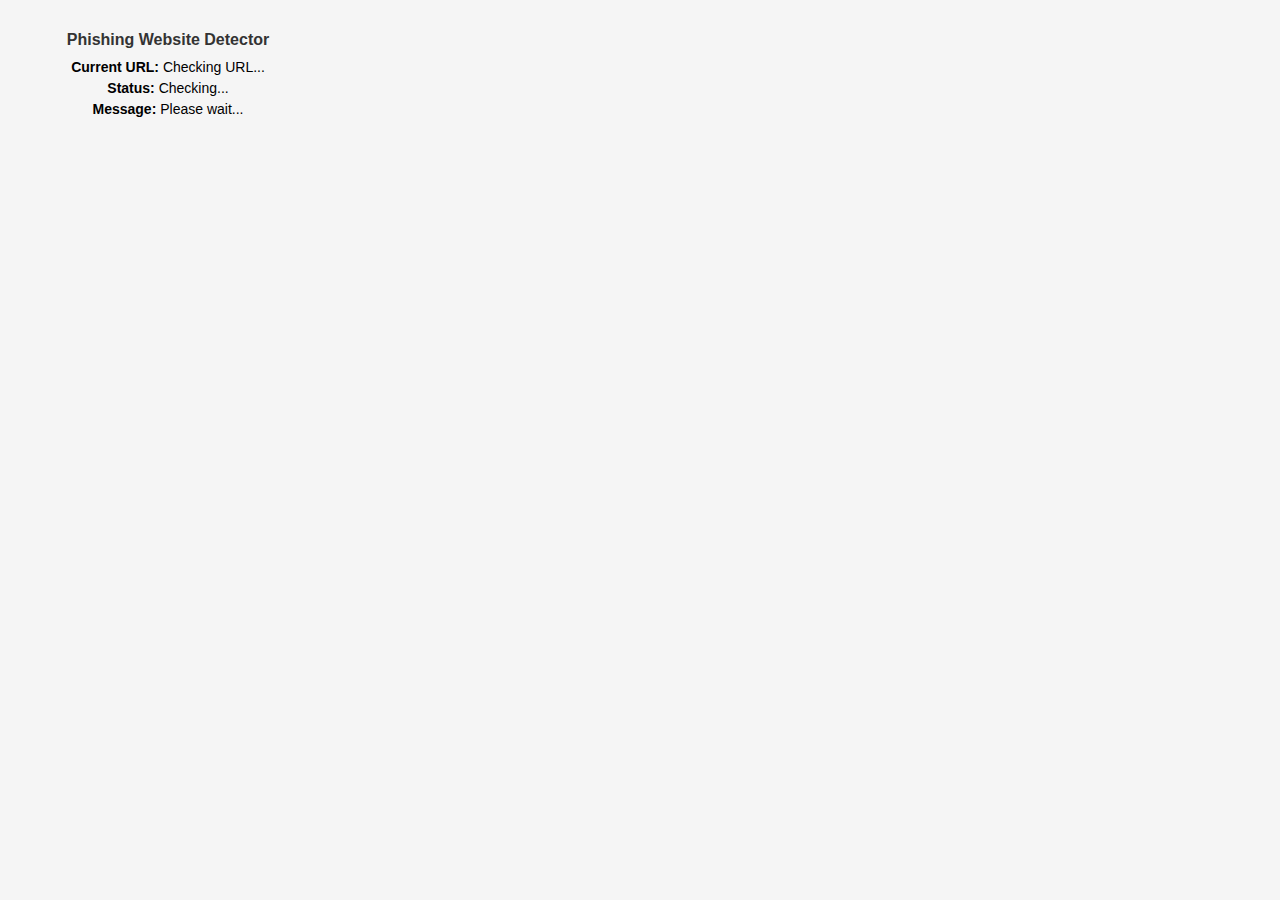
<file: extension/popup.html>
<!DOCTYPE html>
<html>

<head>
    <title>Phishing Website Detector</title>
    <link rel="stylesheet" href="style.css">
</head>

<body>
    <div class="container">
        <h2>Phishing Website Detector</h2>
        <p><strong>Current URL:</strong> <span id="url">Checking URL...</span></p>
        <p><strong>Status:</strong> <span id="status">Checking...</span></p>
        <p><strong>Message:</strong> <span id="message">Please wait...</span></p>
        <button id="reportButton" style="display: none;">Report Phishing</button>
    </div>
    <script src="popup.js"></script>
</body>

</html>
</file>
<file: extension/style.css>
body {
    font-family: Arial, sans-serif;
    width: 300px;
    padding: 10px;
    background-color: #f5f5f5;
}

.container {
    text-align: center;
}

h2 {
    font-size: 16px;
    color: #333;
    margin-bottom: 10px;
}

p {
    font-size: 14px;
    margin: 5px 0;
}

#url,
#status,
#message {
    font-weight: normal;
    word-wrap: break-word;
}

#reportButton {
    background-color: #ff4444;
    color: white;
    border: none;
    padding: 8px 16px;
    margin-top: 10px;
    cursor: pointer;
    border-radius: 4px;
}

#reportButton:hover {
    background-color: #cc0000;
}
</file>
